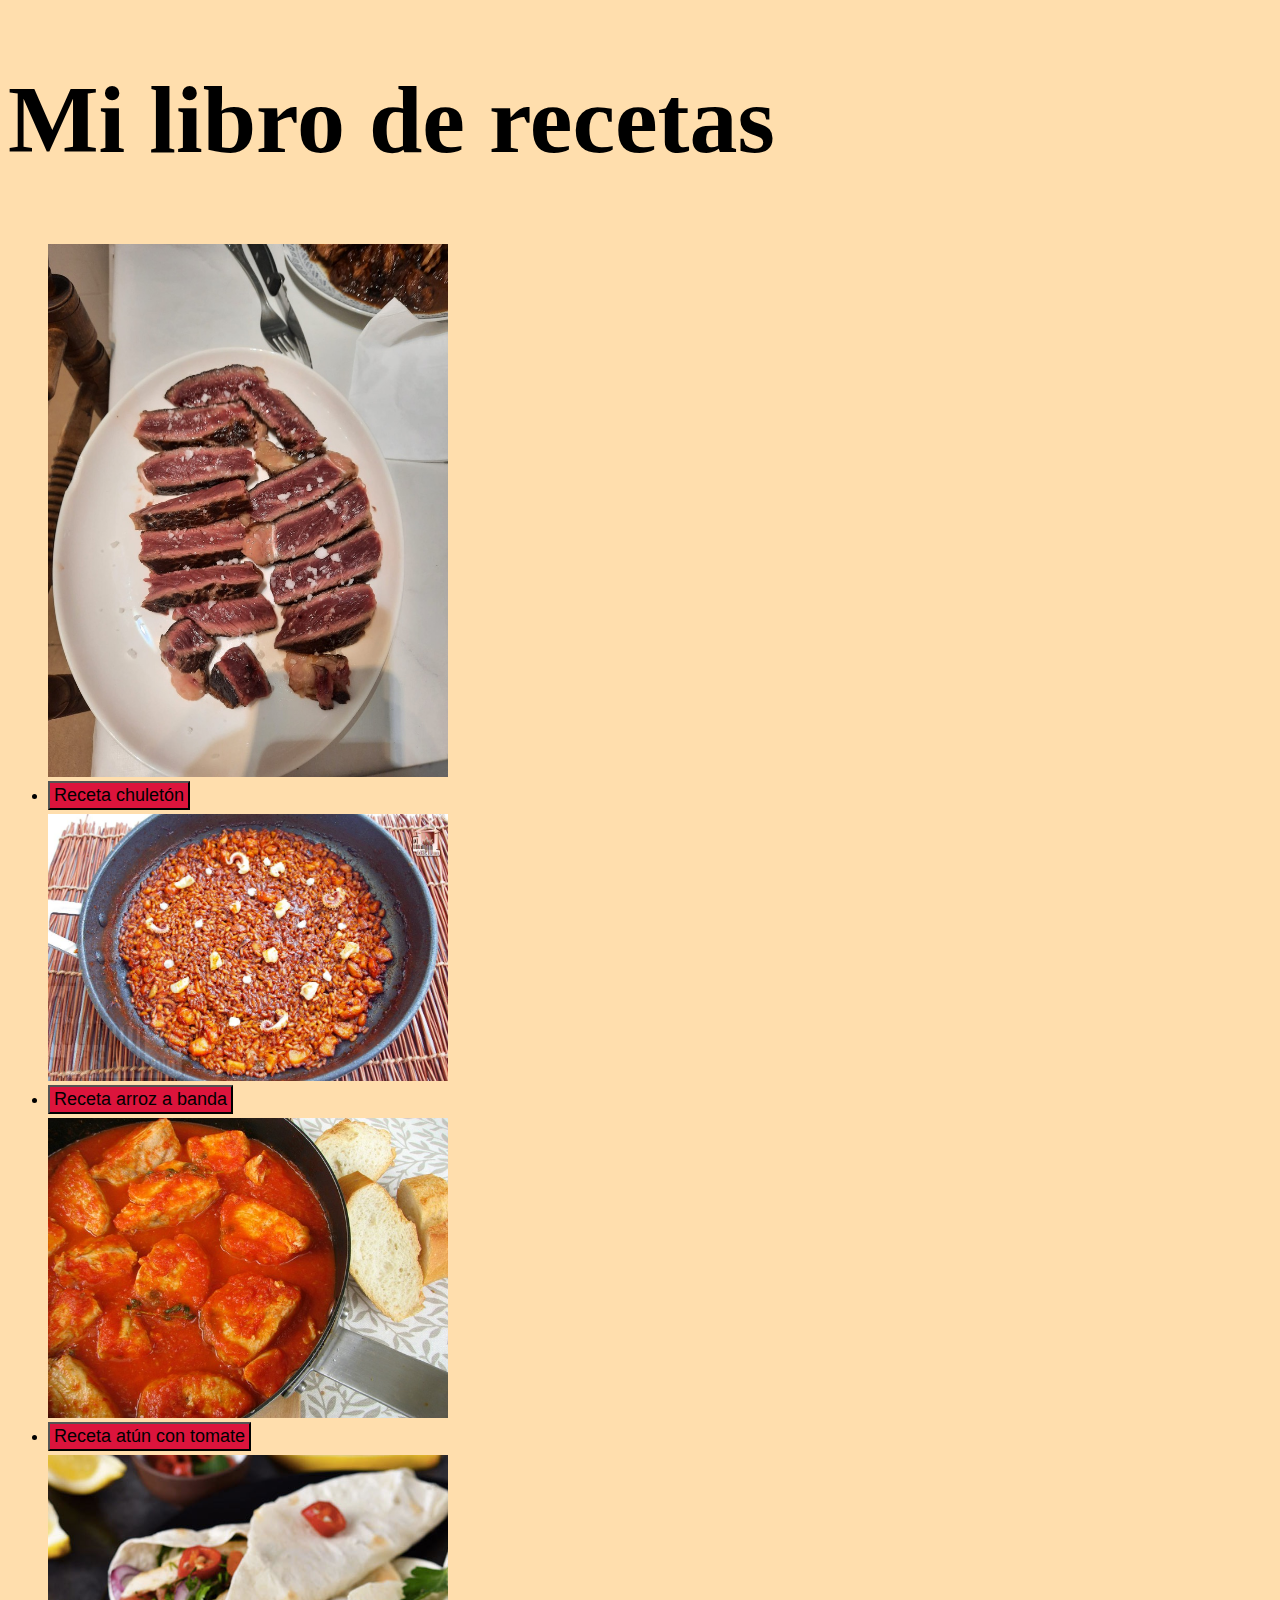
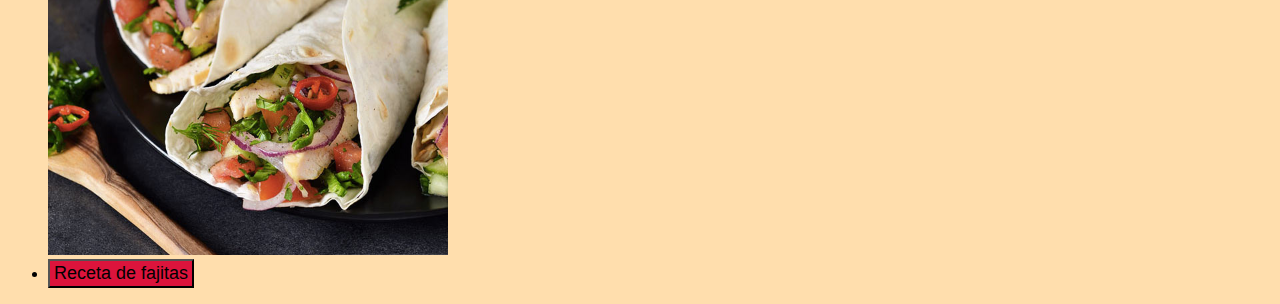
<file: index.html>
<!DOCTYPE html>
<html lang="en">
<head>
    <meta charset="UTF-8">
    <meta http-equiv="X-UA-Compatible" content="IE=edge">
    <meta name="viewport" content="width=device-width, initial-scale=1.0">
    <title>Mi libro de recetas</title>
    <link rel="stylesheet" href="./CSS/style.css">
</head>

<body>
    <div class="header"><h1>Mi libro de recetas</h1></div>
    <ul>
        <img src="./img/chuleton.jpeg" class="img-index">
        <li><a href="./recipes/chuleton.html"><button type="button" class="button-index">Receta chuletón</button></a></li>
        <img src="./img/arroz_banda.jpeg" class="img-index">
        <li><a href="./recipes/arroz_a_banda.html"><button type="button" class="button-index">Receta arroz a banda</button></a></li>
        <img src="./img/atun_tomate.jpeg" class="img-index">
        <li><a href="./recipes/atun_con_tomate.html"><button type="button" class="button-index">Receta atún con tomate</button></a></li>
        <img src="./img/fajitas.jpeg" class="img-index">
        <li><a href="./recipes/fajitas.html"><button type="button" class="button-index">Receta de fajitas</button></a></li>
    </ul>
</body>

</html>
</file>
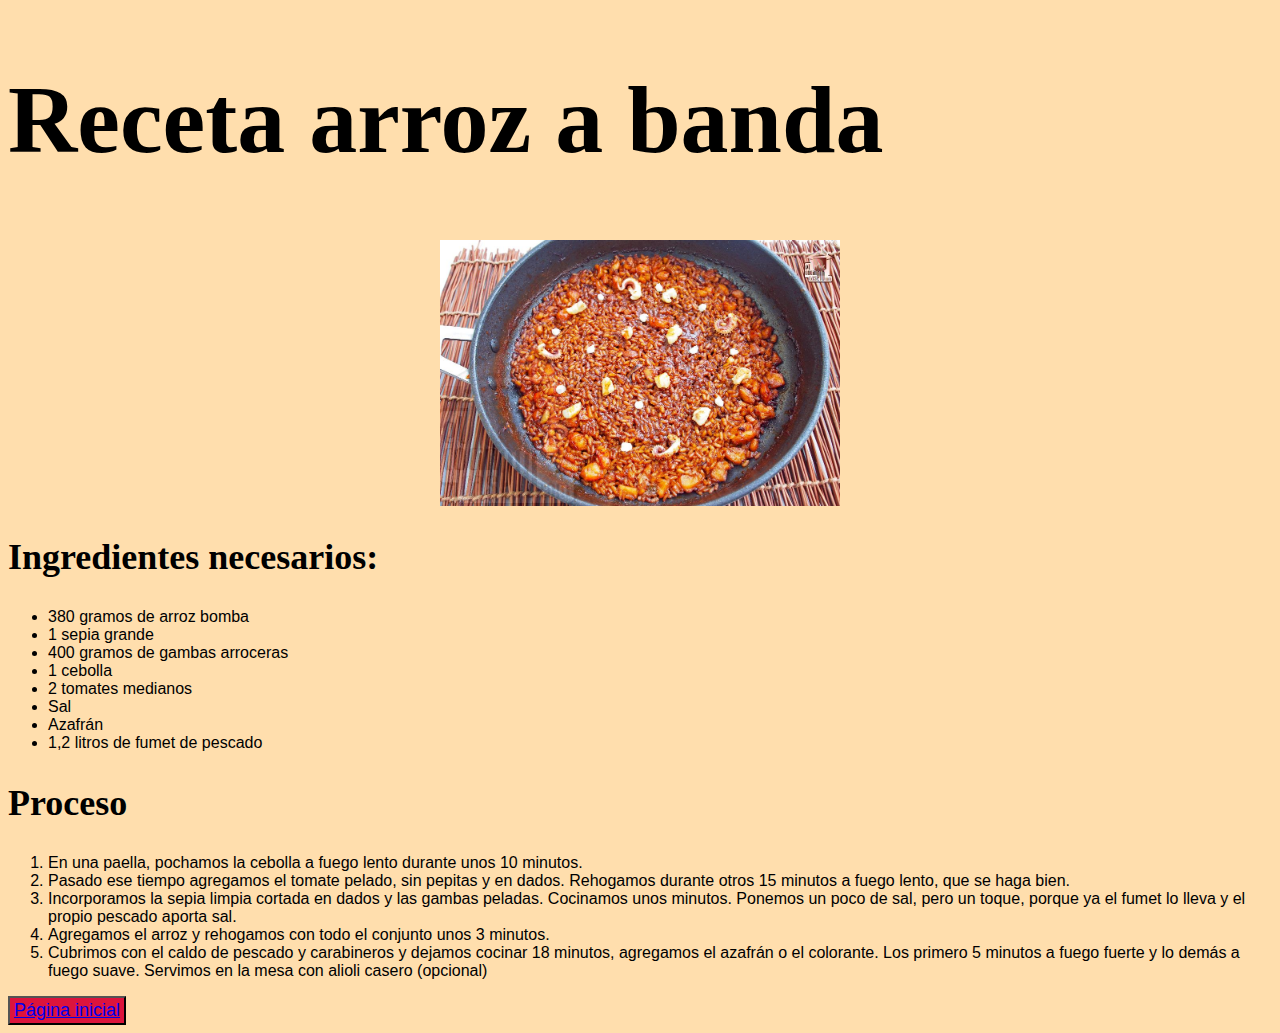
<file: recipes/arroz_a_banda.html>
<!DOCTYPE html>
<html lang="es">
<head>
    <meta charset="UTF-8">
    <meta http-equiv="X-UA-Compatible" content="IE=edge">
    <meta name="viewport" content="width=device-width, initial-scale=1.0">
    <title>Receta arroz a banda</title>
    <link rel="stylesheet" href="../CSS/style.css">
</head>

<body>
    <div class="header"><h1>Receta arroz a banda</h1></div>
    <img src="../img/arroz_banda.jpeg" class="dish-image" alt="Foto arroz a banda preparado">
    <div class="small-header"><h2>Ingredientes necesarios:</h2></div>
    <div class="ul-arroz"><ul>
        <li>380 gramos de arroz bomba</li>
        <li>1 sepia grande</li>
        <li>400 gramos de gambas arroceras</li>
        <li>1 cebolla</li>
        <li>2 tomates medianos</li>
        <li>Sal</li>
        <li>Azafrán</li>
        <li>1,2 litros de fumet de pescado</li>
    </ul></div>
    <div class="small-header"><h2>Proceso</h2></div>
    <div class="ol-arroz"><ol>
        <li>En una paella, pochamos la cebolla a fuego lento durante unos 10 minutos.</li>
        <li>Pasado ese tiempo agregamos el tomate pelado, sin pepitas y en dados. Rehogamos durante otros 15 minutos a fuego lento, que se haga bien.</li>
        <li> Incorporamos la sepia limpia cortada en dados y las gambas peladas. Cocinamos unos minutos. Ponemos un poco de sal, pero un toque, porque ya el fumet lo lleva y el propio pescado aporta sal.</li>
        <li>Agregamos el arroz y rehogamos con todo el conjunto unos 3 minutos.</li>
        <li>Cubrimos con el caldo de pescado y carabineros y dejamos cocinar 18 minutos, agregamos el azafrán o el colorante. Los primero 5 minutos a fuego fuerte y lo demás a fuego suave. Servimos en la mesa con alioli casero (opcional)</li>
    </ol> </div>
    <!-- Añadido botón vuelta página inicial, poner en commit-->
    <button type="button" class="button-home"><a href="../index.html">Página inicial</a></button>
</body>

</html>
</file>
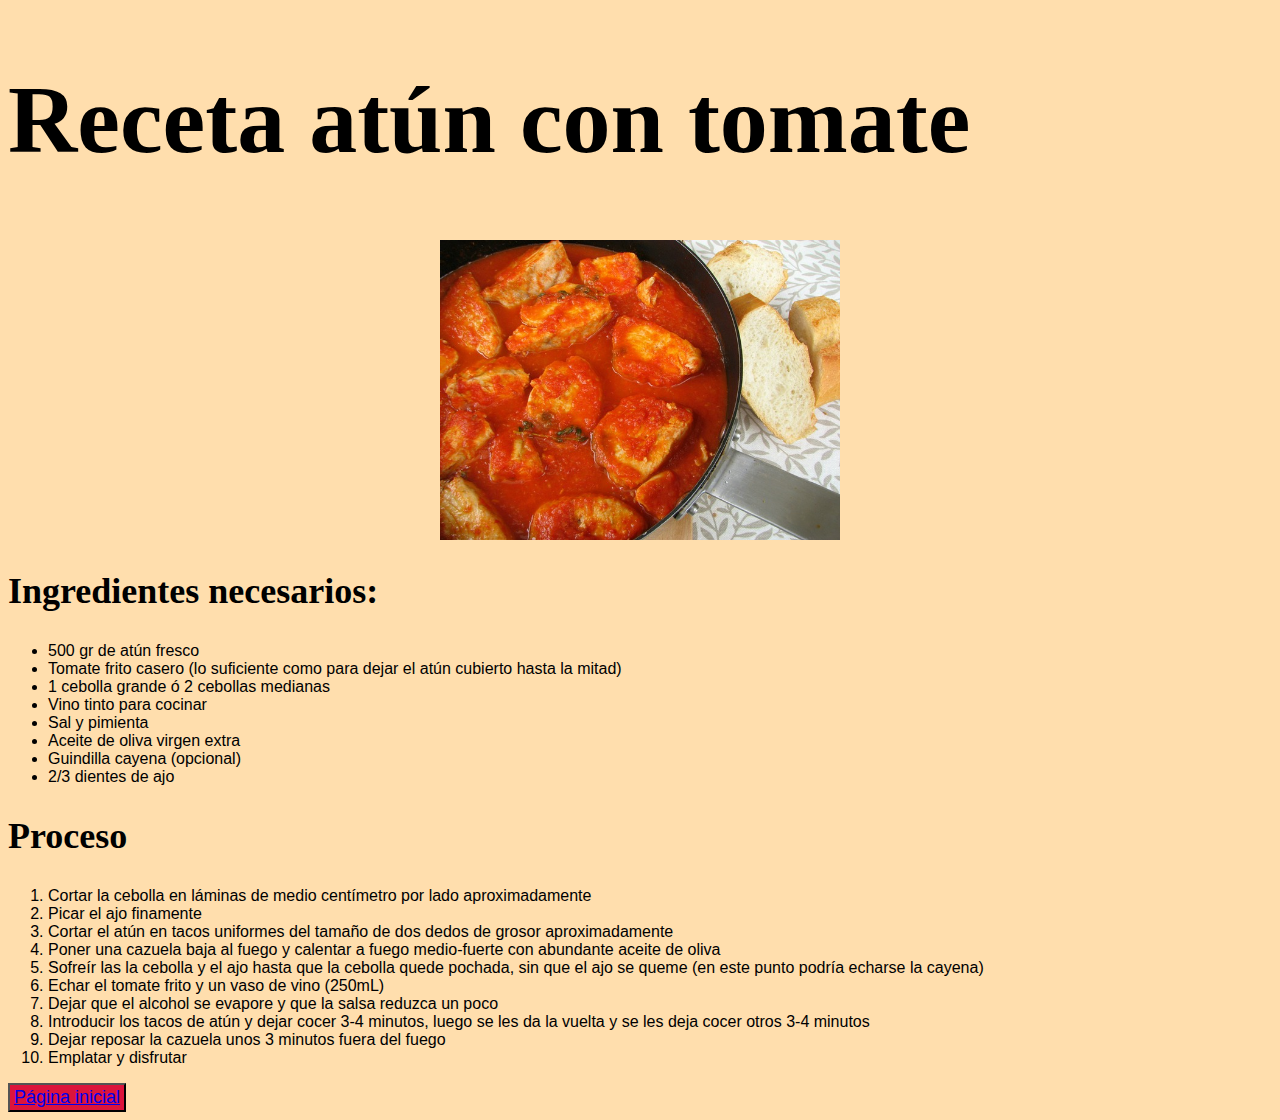
<file: recipes/atun_con_tomate.html>
<!DOCTYPE html>
<html lang="es">
<head>
    <meta charset="UTF-8">
    <meta http-equiv="X-UA-Compatible" content="IE=edge">
    <meta name="viewport" content="width=device-width, initial-scale=1.0">
    <title>Receta atún con tomate</title>
    <link rel="stylesheet" href="../CSS/style.css">
</head>

<body>
    <div class="header"><h1>Receta atún con tomate</h1></div>  
    <img src="../img/atun_tomate.jpeg" class="dish-image" alt="Foto atún con tomate preparado">
    <div class="small-header"><h2>Ingredientes necesarios:</h2></div>
    <div class="ul-atun"><ul>
        <li>500 gr de atún fresco</li>
        <li>Tomate frito casero (lo suficiente como para dejar el atún cubierto hasta la mitad)</li>
        <li>1 cebolla grande ó 2 cebollas medianas</li>
        <li>Vino tinto para cocinar</li>
        <li>Sal y pimienta</li>
        <li>Aceite de oliva virgen extra</li>
        <li>Guindilla cayena (opcional)</li>
        <li>2/3 dientes de ajo</li>
    </ul></div>
    <div class="small-header"><h2>Proceso</h2></div>
    <div class="ol-atun"><ol>
        <li>Cortar la cebolla en láminas de medio centímetro por lado aproximadamente</li>
        <li>Picar el ajo finamente</li>
        <li>Cortar el atún en tacos uniformes del tamaño de dos dedos de grosor aproximadamente</li>
        <li>Poner una cazuela baja al fuego y calentar a fuego medio-fuerte con abundante aceite de oliva</li>
        <li>Sofreír las la cebolla y el ajo hasta que la cebolla quede pochada, sin que el ajo se queme (en este punto podría echarse la cayena)</li>
        <li>Echar el tomate frito y un vaso de vino (250mL)</li>
        <li>Dejar que el alcohol se evapore y que la salsa reduzca un poco</li>
        <li>Introducir los tacos de atún y dejar cocer 3-4 minutos, luego se les da la vuelta y se les deja cocer otros 3-4 minutos</li>
        <li>Dejar reposar la cazuela unos 3 minutos fuera del fuego</li>
        <li>Emplatar y disfrutar</li>
    </ol> </div>

    <button type="button" class="button-home"><a href="../index.html">Página inicial</a></button>
</body>

</html>
</file>
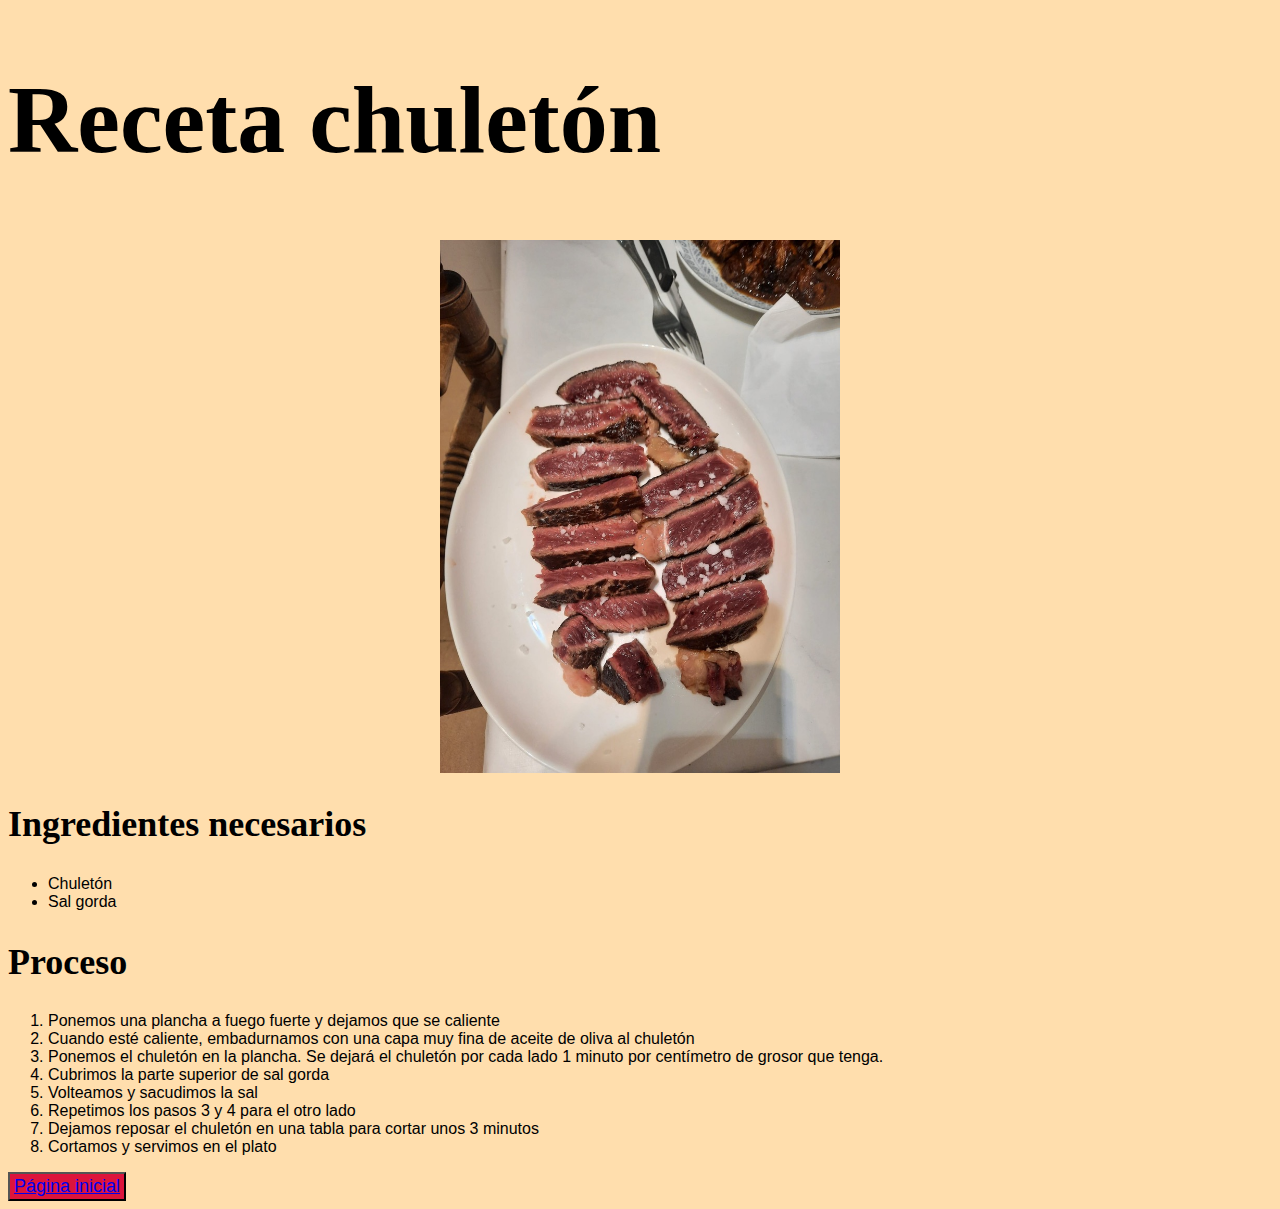
<file: recipes/chuleton.html>
<!DOCTYPE html>
<html lang="es">
<head>
    <meta charset="UTF-8">
    <meta http-equiv="X-UA-Compatible" content="IE=edge">
    <meta name="viewport" content="width=device-width, initial-scale=1.0">
    <title>Receta chuletón</title>
    <link rel="stylesheet" href="../CSS/style.css">
</head>

<body>
 <div class="header"><h1>Receta chuletón</h1></div>  
 <img src="../img/chuleton.jpeg" class="dish-image" alt="Foto chuletón preparado"> 

 <div class="small-header"><h2>Ingredientes necesarios</h2></div>
 <div class="ul-chuleton">
    <ul>
    <li>Chuletón</li>
    <li>Sal gorda</li>
</ul></div>

 <div class="small-header"><h2>Proceso</h2></div>
 <div class="ol-chuleton"><ol>
    <li>Ponemos una plancha a fuego fuerte y dejamos que se caliente</li>
    <li>Cuando esté caliente, embadurnamos con una capa muy fina de aceite de oliva al chuletón</li>
    <li>Ponemos el chuletón en la plancha. Se dejará el chuletón por cada lado 1 minuto por centímetro de grosor que tenga.</li>
    <li>Cubrimos la parte superior de sal gorda</li>
    <li>Volteamos y sacudimos la sal</li>
    <li>Repetimos los pasos 3 y 4 para el otro lado</li>
    <li>Dejamos reposar el chuletón en una tabla para cortar unos 3 minutos</li>
    <li>Cortamos y servimos en el plato</li>
</ol></div>

<button type="button" class="button-home"><a href="../index.html">Página inicial</a></button>
</body>

</html>
</file>
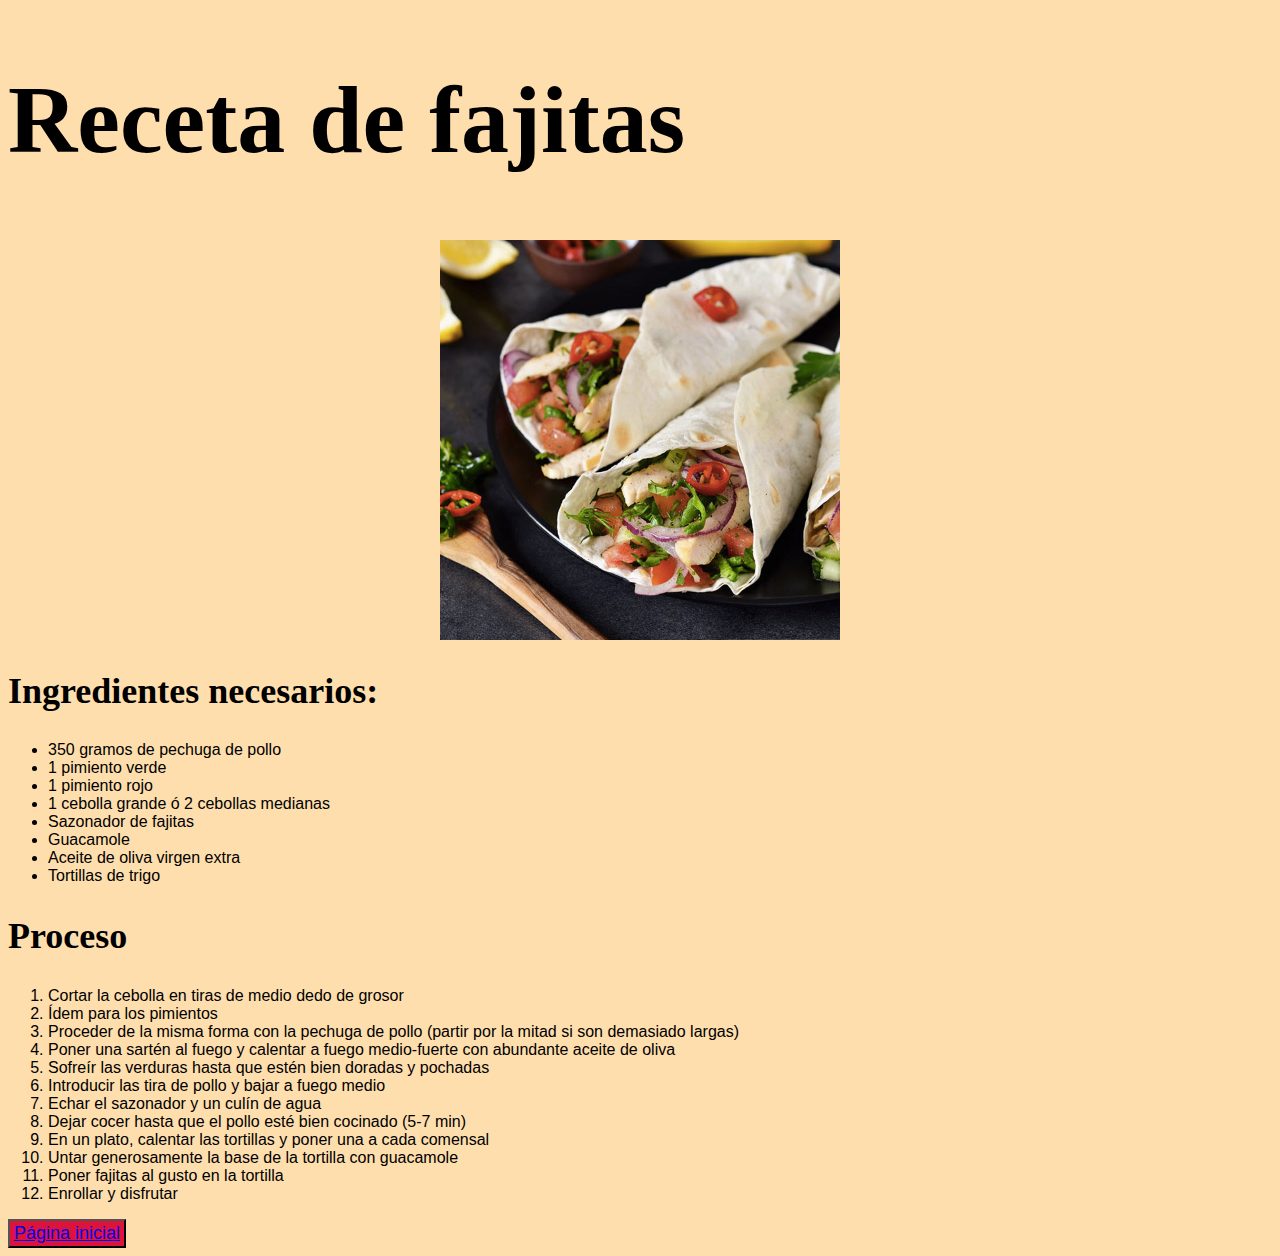
<file: recipes/fajitas.html>
<!DOCTYPE html>
<html lang="es">
<head>
    <meta charset="UTF-8">
    <meta http-equiv="X-UA-Compatible" content="IE=edge">
    <meta name="viewport" content="width=device-width, initial-scale=1.0">
    <title>Receta de fajitas</title>
    <link rel="stylesheet" href="../CSS/style.css">
</head>

<body>
    <div class="header"><h1>Receta de fajitas</h1></div>
    <img src="../img/fajitas.jpeg" class="dish-image" alt="Foto fajitas preparadas">
    <div class="small-header"><h2>Ingredientes necesarios:</h2></div>
    <div class="ul-fajitas"><ul>
        <li>350 gramos de pechuga de pollo</li>
        <li>1 pimiento verde</li>
        <li>1 pimiento rojo</li>
        <li>1 cebolla grande ó 2 cebollas medianas</li>
        <li>Sazonador de fajitas</li>
        <li>Guacamole</li>
        <li>Aceite de oliva virgen extra</li>
        <li>Tortillas de trigo</li>
    </ul></div>
    <div class="small-header"><h2>Proceso</h2></div>
    <div class="ol-fajitas"><ol>
        <li>Cortar la cebolla en tiras de medio dedo de grosor</li>
        <li>Ídem para los pimientos</li>
        <li>Proceder de la misma forma con la pechuga de pollo (partir por la mitad si son demasiado largas)</li>
        <li>Poner una sartén al fuego y calentar a fuego medio-fuerte con abundante aceite de oliva</li>
        <li>Sofreír las verduras hasta que estén bien doradas y pochadas</li>
        <li>Introducir las tira de pollo y bajar a fuego medio</li>
        <li>Echar el sazonador y un culín de agua</li>
        <li>Dejar cocer hasta que el pollo esté bien cocinado (5-7 min)</li>
        <li>En un plato, calentar las tortillas y poner una a cada comensal</li>
        <li>Untar generosamente la base de la tortilla con guacamole</li>
        <li>Poner fajitas al gusto en la tortilla</li>
        <li>Enrollar y disfrutar</li>
    </ol></div>

    <button type="button" class="button-home"><a href="../index.html">Página inicial</a></button>
</body>

</html>
</file>
<file: CSS/style.css>
body {
    background-color: navajowhite;
}

.header {
    color: black;
    font-size: 48px;
    font-weight: bold;
    font-family: "Brush Script MT", "Garamond", "Times New Roman" ;
}

.small-header {
    color: black;
    font-size: 24px;
    font-weight: bold;
    font-family: "Brush Script MT", "Garamond", "Times New Roman";
}

.ul-arroz,
.ul-fajitas,
.ul-chuleton,
.ul-atun,
.ol-arroz,
.ol-fajitas,
.ol-chuleton,
.ol-atun {
    color: black;
    font-size: 16px;
    font-family: Verdana, Geneva, Tahoma, sans-serif;
}

.button-index,
.button-home {
    font-size: 18px;
    color: black;
    font-weight: normal;
    font-family: "Garamond", Verdana, sans-serif;
    padding: 2px 4px 2px 4px;
    background-color: crimson;
   
}

.img-index {
    height: auto;
    width: 400px;
    padding-top: 4px;
}

.dish-image {
    height: auto;
    width: 400px;
    display: block;
    margin-left: auto;
    margin-right: auto;
}
</file>
